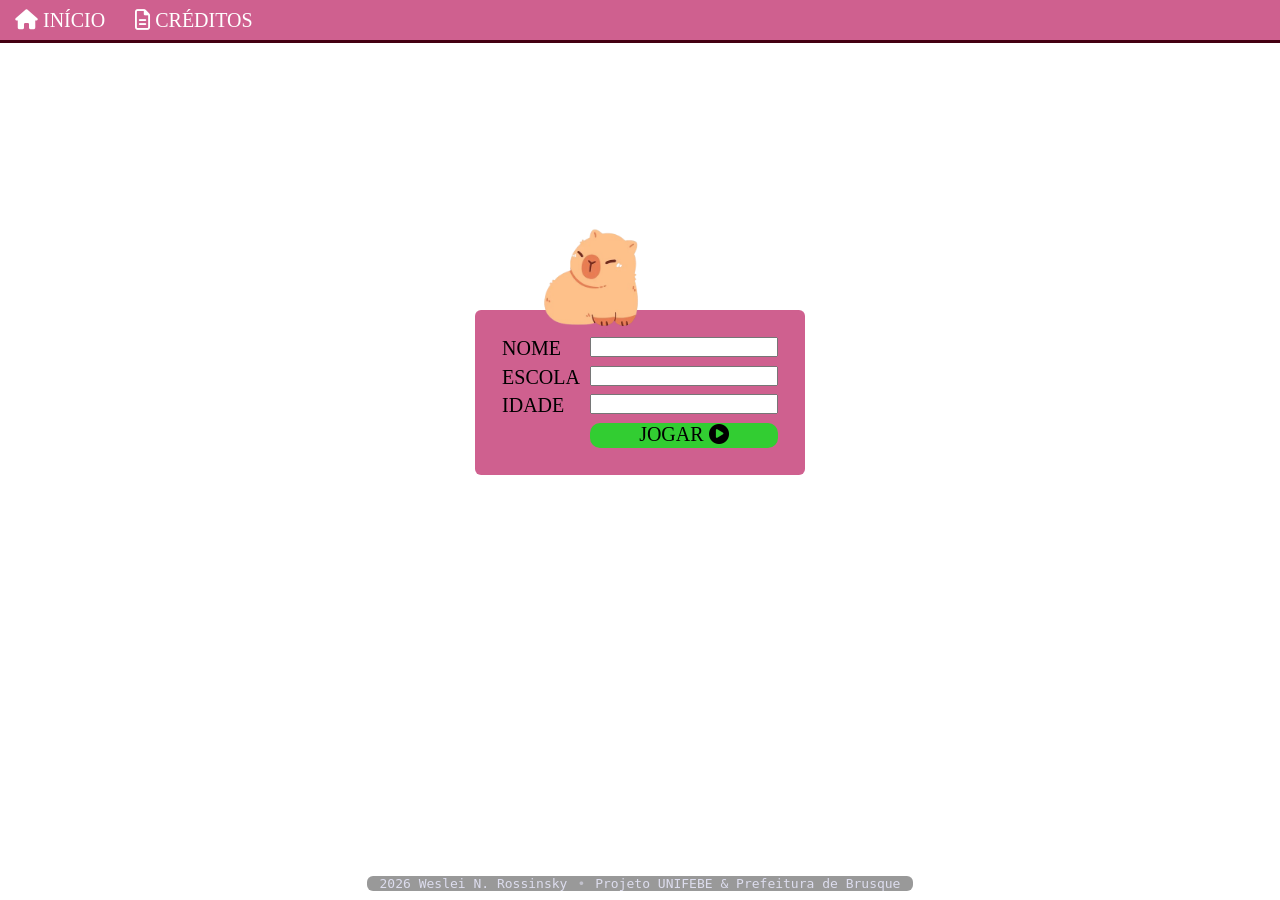
<file: index.html>
<!DOCTYPE html>
<html lang="pt-br">
<head>
    <meta charset="UTF-8">
    <meta name="viewport" content="width=device-width, initial-scale=1.0">
    <title>Jogo Educacional 2026 SI</title>

    <link rel="stylesheet" href="https://cdnjs.cloudflare.com/ajax/libs/font-awesome/6.5.0/css/all.min.css">
    <link rel="stylesheet" href="assets/style.css">
</head>

<body>
    <header>
        <a href="index.html" class="topbar-button">
            <i class="fa-solid fa-house"></i>
            INÍCIO
        </a>
        <a href="" class="topbar-button">
            <i class="fa-regular fa-file-lines"></i>
            CRÉDITOS
        </a>
    </header>

    <main class="register">
        <img src="assets/capybara.png" alt="capivara" style="
            width: 100px;
            position: absolute;
            left: 20%;
            top: -50%;
        ">

        <form action="/submit" method="POST">
        
            <label for="">NOME</label>
            <input type="text" id="f-nome" name="nome">
            
            <label for="">ESCOLA</label>
            <input type="text" id="f-escola" name="escola">
            
            <label for="">IDADE</label>
            <input type="password" id="password" name="password">
            
            <!-- <a href="play.html" class="play-button" style="background-color: #222; color: #fff;">
                <i class="fa-brands fa-redhat"></i>
            </a> -->
            <div></div>

            <a href="./nivel.html" class="play-button" style="background-color: limegreen;">
                JOGAR
                <i class="fa-solid fa-circle-play" style="font-size: 20px;"></i>
            </a>
        </form>
    </main>

    <footer>
        <p>2026 Weslei N. Rossinsky</p>
        <p>Projeto UNIFEBE & Prefeitura de Brusque</p>
    </footer>
</body>

</html>
</file>
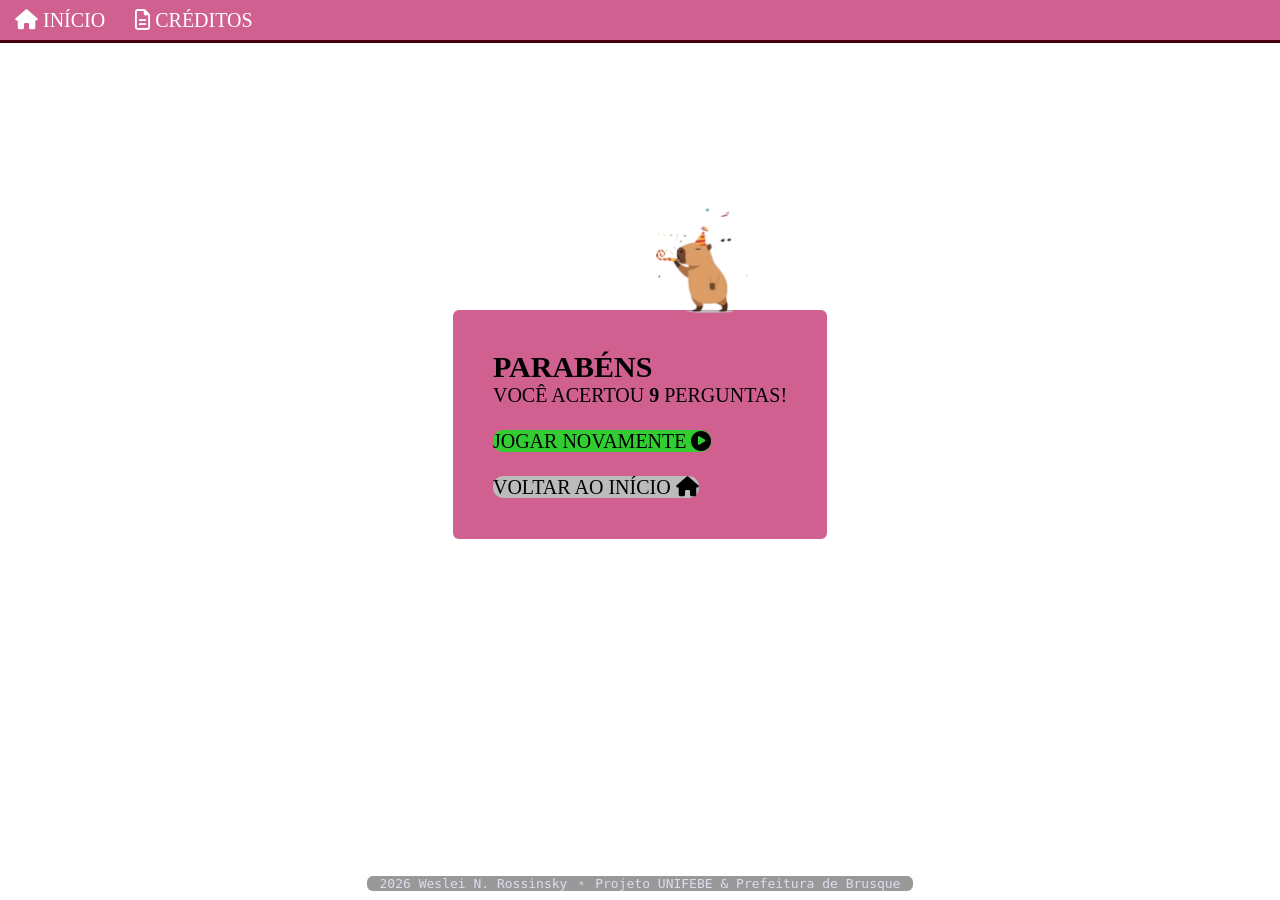
<file: final.html>
<!DOCTYPE html>
<html lang="pt-br">
<head>
    <meta charset="UTF-8">
    <meta name="viewport" content="width=device-width, initial-scale=1.0">
    <title>Jogo Educacional 2026 SI</title>

    <link rel="stylesheet" href="https://cdnjs.cloudflare.com/ajax/libs/font-awesome/6.5.0/css/all.min.css">
    <link rel="stylesheet" href="assets/style.css">
</head>

<body>
    <header>
        <a href="index.html" class="topbar-button">
            <i class="fa-solid fa-house"></i>
            INÍCIO
        </a>
        <a href="" class="topbar-button">
            <i class="fa-regular fa-file-lines"></i>
            CRÉDITOS
        </a>
    </header>

    <main class="register">
        <img src="assets/capybara-celebration.png" alt="capivara" style="
            width: 100px;
            position: absolute;
            right: 20%;
            top: -45%;
        ">

        <h2>PARABÉNS</h2>
        VOCÊ ACERTOU <b>9</b> PERGUNTAS!
        <br><br><a href="play.html" class="play-button" style="background-color: limegreen;">
            JOGAR NOVAMENTE
            <i class="fa-solid fa-circle-play"></i>
        </a>
        <br><br><a href="index.html" class="play-button" style="background-color: #bbb;">
            VOLTAR AO INÍCIO
            <i class="fa-solid fa-house"></i>
        </a>
    </main>

    <footer>
        <p>2026 Weslei N. Rossinsky</p>
        <p>Projeto UNIFEBE & Prefeitura de Brusque</p>
    </footer>
</body>

</html>
</file>
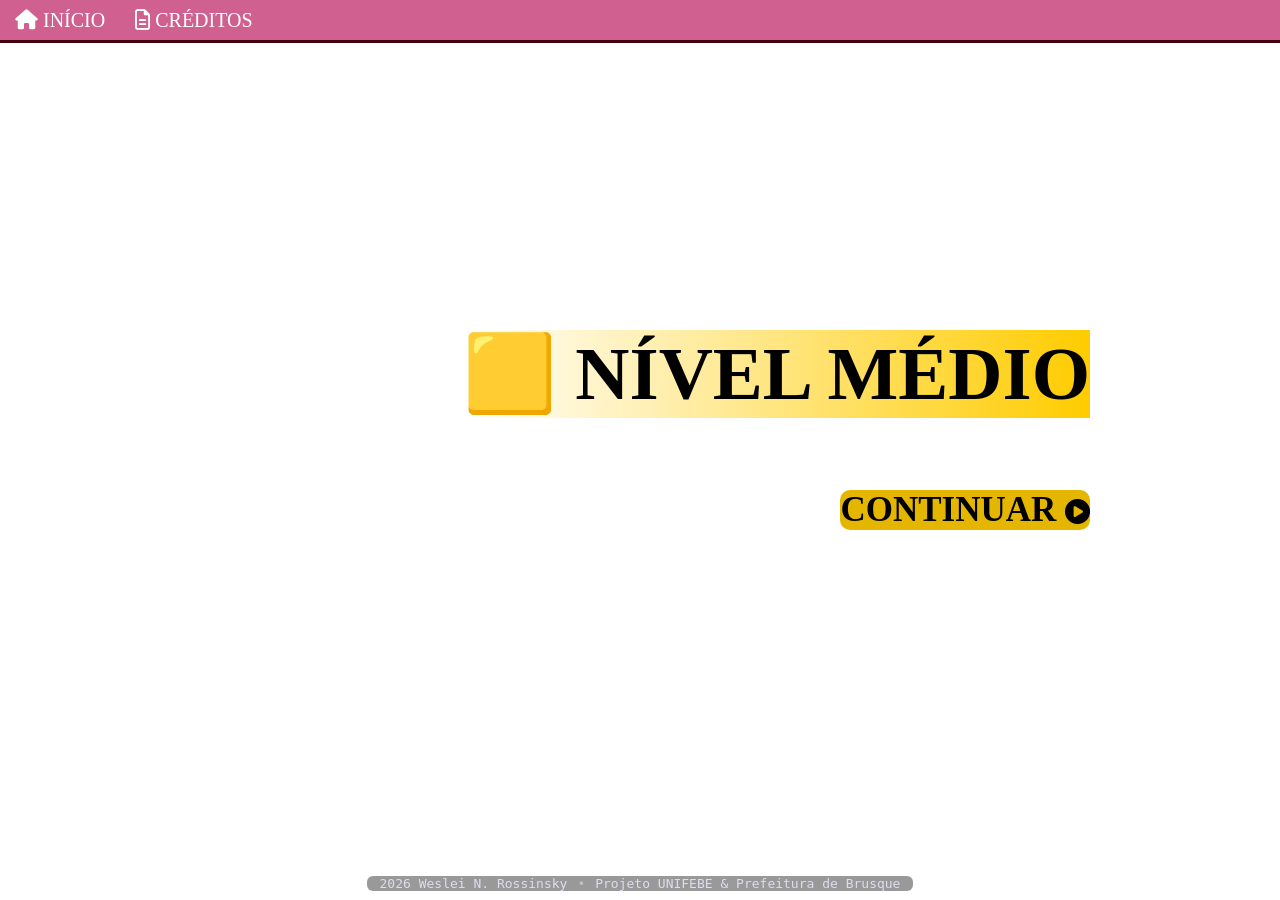
<file: nivel.html>
<!DOCTYPE html>
<html lang="pt-br">
<head>
    <meta charset="UTF-8">
    <meta name="viewport" content="width=device-width, initial-scale=1.0">
    <title>Jogar</title>

    <link rel="stylesheet" href="https://cdnjs.cloudflare.com/ajax/libs/font-awesome/6.5.0/css/all.min.css">
    <link rel="stylesheet" href="assets/style.css">
</head>

<body>
    <header>
        <a href="index.html" class="topbar-button">
            <i class="fa-solid fa-house"></i>
            INÍCIO
        </a>
        <a href="" class="topbar-button">
            <i class="fa-regular fa-file-lines"></i>
            CRÉDITOS
        </a>
    </header>

    <main class="level palette-medio">
        <h2>
            🟨 NÍVEL MÉDIO
        </h2>

        <a href="play.html">
            <h3>
                CONTINUAR
                <i class="fa-solid fa-circle-play" style="font-size: 25px;"></i>
            </h3>
        </a>
    </main>

    <footer>
        <p>2026 Weslei N. Rossinsky</p>
        <p>Projeto UNIFEBE & Prefeitura de Brusque</p>
    </footer>
</body>

</html>
</file>
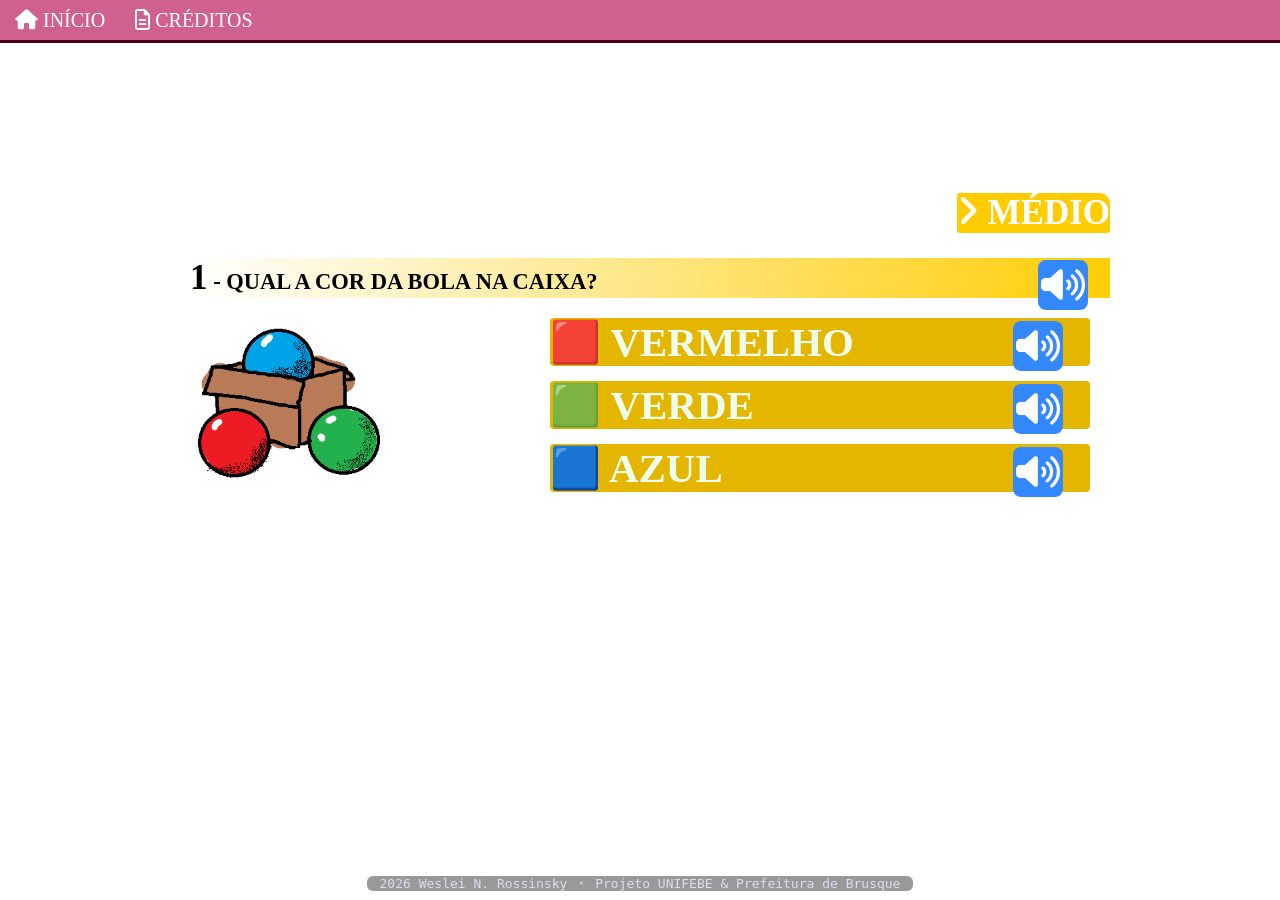
<file: play.html>
<!DOCTYPE html>
<html lang="pt-br">
<head>
    <meta charset="UTF-8">
    <meta name="viewport" content="width=device-width, initial-scale=1.0">
    <title>Jogar</title>

    <link rel="stylesheet" href="https://cdnjs.cloudflare.com/ajax/libs/font-awesome/6.5.0/css/all.min.css">
    <link rel="stylesheet" href="assets/style.css">
</head>

<body>
    <header>
        <a href="index.html" class="topbar-button">
            <i class="fa-solid fa-house"></i>
            INÍCIO
        </a>
        <a href="" class="topbar-button">
            <i class="fa-regular fa-file-lines"></i>
            CRÉDITOS
        </a>
    </header>

    <main class="question palette-medio">
        <span>
            <i class="fa-solid fa-angle-right"></i>
            MÉDIO
        </span>
        <h2>
            1 - QUAL A COR DA BOLA NA CAIXA?
            <button class="fa-solid fa-volume-high audio-button"></button>
        </h2>

        <div>
            <img src="./assets/bola-na-caixa.png" alt="bola na caixa" width=200vw>
            
            <a href="play2.html" style="grid-area: ans1">
                <h3>🟥 VERMELHO</h3>
                <button class="fa-solid fa-volume-high audio-button"></button>
            </a>
            <a href="play2.html" style="grid-area: ans2">
                <h3>🟩 VERDE</h3>
                <button class="fa-solid fa-volume-high audio-button"></button>
            </a>
            <a href="play2.html" style="grid-area: ans3">
                <h3>🟦 AZUL</h3>
                <button class="fa-solid fa-volume-high audio-button"></button>
            </a>
        </div>
    </main>

    <footer>
        <p>2026 Weslei N. Rossinsky</p>
        <p>Projeto UNIFEBE & Prefeitura de Brusque</p>
    </footer>
</body>

</html>
</file>
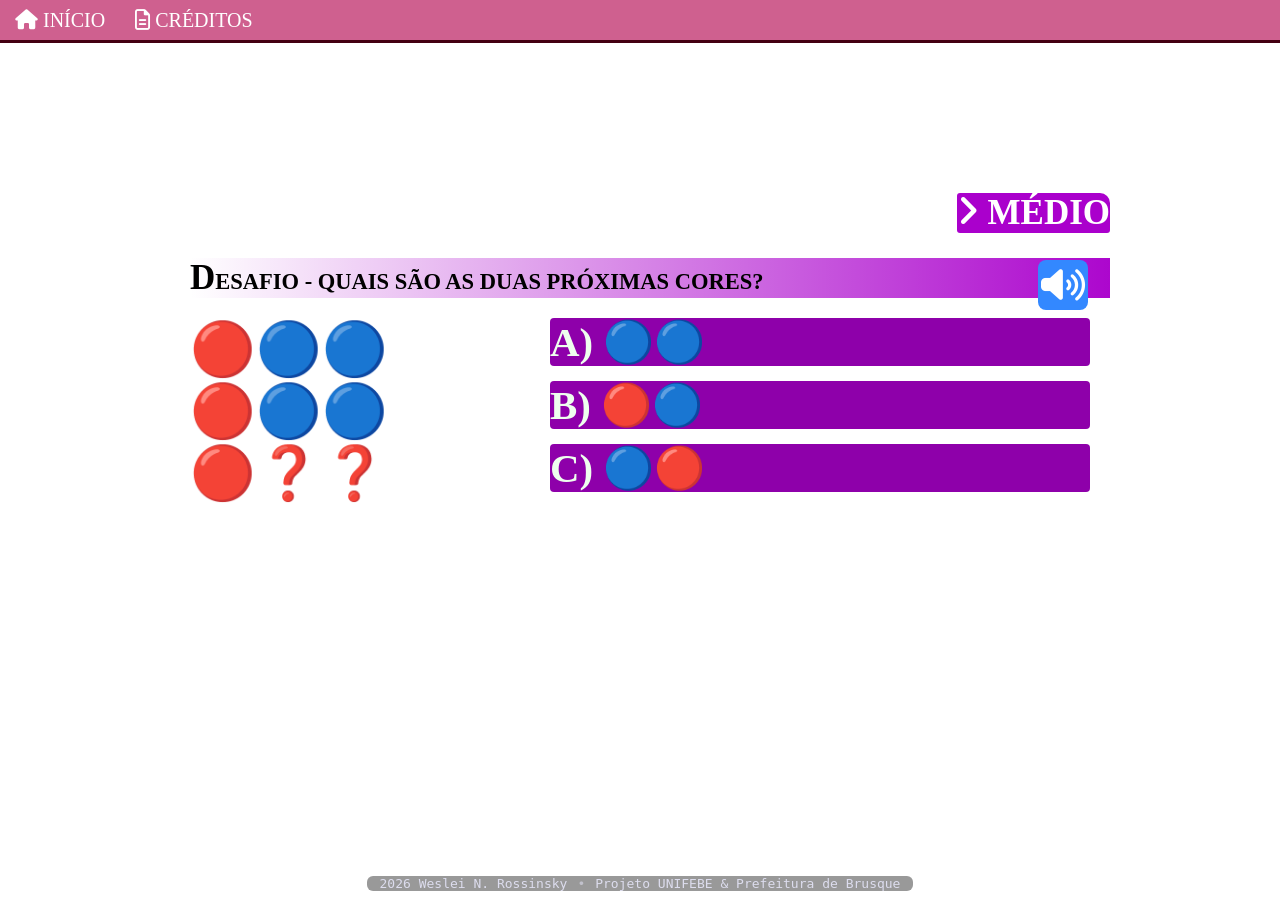
<file: play2.html>
<!DOCTYPE html>
<html lang="pt-br">
<head>
    <meta charset="UTF-8">
    <meta name="viewport" content="width=device-width, initial-scale=1.0">
    <title>Jogar</title>

    <link rel="stylesheet" href="https://cdnjs.cloudflare.com/ajax/libs/font-awesome/6.5.0/css/all.min.css">
    <link rel="stylesheet" href="assets/style.css">
</head>

<body>
    <header>
        <a href="index.html" class="topbar-button">
            <i class="fa-solid fa-house"></i>
            INÍCIO
        </a>
        <a href="" class="topbar-button">
            <i class="fa-regular fa-file-lines"></i>
            CRÉDITOS
        </a>
    </header>

    <main class="question palette-desafio">
        <span>
            <i class="fa-solid fa-angle-right"></i>
            MÉDIO
        </span>
        <h2>
            DESAFIO - QUAIS SÃO AS DUAS PRÓXIMAS CORES?
            <button class="fa-solid fa-volume-high audio-button"></button>
        </h2>

        <div>
            <p style="grid-area: img; font-size: 150%;">
                🔴🔵🔵
                🔴🔵🔵
                🔴❓❓
            </p>
            <a href="final.html" style="grid-area: ans1">
                <h3>A) 🔵🔵</h3>
                <!-- <button class="fa-solid fa-volume-high audio-button"></button> -->
            </a>
            <a href="final.html" style="grid-area: ans2">
                <h3>B) 🔴🔵</h3>
                <!-- <button class="fa-solid fa-volume-high audio-button"></button> -->
            </a>
            <a href="final.html" style="grid-area: ans3">
                <h3>C) 🔵🔴</h3>
                <!-- <button class="fa-solid fa-volume-high audio-button"></button> -->
            </a>
        </div>
    </main>

    <footer>
        <p>2026 Weslei N. Rossinsky</p>
        <p>Projeto UNIFEBE & Prefeitura de Brusque</p>
    </footer>
</body>

</html>
</file>
<file: assets/style.css>
* {
    margin: 0;
    padding: 0;
    box-sizing: content-box;
}
:root {
    --color1: #c58e;
    --dcolor1: #925f;
    --fonttiny: 13px;
    --fontsmall: 15px;
    --fontbig: 20px;
    --fontbigger: 35px;
    --fonthuge: 50px;

    --color-medio: #fc0;
    --color-desafio: #a0c;

    --max-width: 900px;
}

html, body {height: 100%;}
body {
    font-family: cursive;
    font-size: var(--fontbig);
    
    background:
        fixed center
        url(https://img.magnific.com/vetores-gratis/fronteira-de-jardim-de-infancia-brincalhao-com-rabiscos-de-lapis_107791-32012.jpg);
    background-size: cover;

    display: flex;
    flex-direction: column;
    align-items: center;
}


header {
    height: 40px;
    width: 100vw;
    background: fixed var(--color1);
    outline: solid #401 3px;

    display: flex;
    align-items: center;
}
.topbar-button {
    color: #fff;
    margin: 15px;
    text-decoration: none;
    transition: color .2s ease;
}
.topbar-button:hover {
    color: var(--dcolor1);
}


.register {
    position: relative;
    top: 30vh;

    background: var(--color1);
    background-size: cover;

    padding: 40px 40px;
    border-radius: 6px;
}

.play-button {
    border: 0;
    border-radius: 10px;

    text-align: center;
    text-decoration: none;
    color: #000;
}
.play-button:hover { filter: brightness(1.1); }

form {
    align-content: center;
    justify-content: center;
    display: grid;
    grid-template-columns: 25% 75%;
    grid-template-rows: 20px 20px 20px 25px;
    gap: 10%;
}


.question {
    position: relative;
    top: 17vh;

    font-size: var(--fontsmall);
    background: #fffe;
    background-size: cover;
    padding: 20px;
    border-radius: 10px;
    width: 80vw;
    max-width: var(--max-width);
    min-height: 450px;

    overflow: hidden;
    display: flex;
    flex-direction: column;
}
.question h2 {
    position: relative;
    grid-area: head;
    width: 105%;
    height: fit-content;
    margin-top: 5%;
}
.question h2::first-letter { font-size: var(--fontbigger); }
.question span {
    color: #fff;
    font-weight: bold;
    font-size: var(--fontbigger);
    border-radius: 3px;

    position: absolute;
    right: 0;
    top: 0;
}
.question div {
    position: relative;
    margin-top: 20px;
    display: grid;
    grid-template-areas:
        "img ans1"
        "img ans2"
        "img ans3"
        "img ans4";
    grid-template-columns: 40% 60%;
    grid-template-rows: 20% 20% 20% 20%;
    height: 70%;

    font-size: var(--fontbigger);
}
.question a {
    text-decoration: none;
    position: relative;
    font-size: var(--fontbigger);
}
.question h3 {
    position: relative;
    color: #efe;
    border-radius: 4px;
}
.question img {
    grid-area: img;
}
.audio-button {
    height: 50px;
    width: 50px;
    font-size: var(--fontbigger);
    border-radius: 8px;
    position: absolute;
    top: 5%;
    right: 5%;
    border: 0;
    color: #fff;
    background-color: #38f;
}


.level {
    position: relative;
    top: 30vh;

    color: #000;
    font-size: var(--fonthuge);
    background: #fffe;
    background-size: cover;
    padding: 20px;
    border-radius: 10px;
    width: 80vw;
    max-width: var(--max-width);
    min-height: 200px;

    display: flex;
    flex-direction: column;
    justify-content: space-between;
    align-items: end;
}

.level a, .level h3 {
    color: #000;
    text-decoration: none;
    position: relative;
    font-size: var(--fontbigger);
    width: fit-content;
    border-radius: 10px;
}


.palette-medio span{
    background-color: var(--color-medio);
}
.palette-medio h2 {
    background: linear-gradient(-90deg, var(--color-medio), #0000);
}
.palette-medio h3 {
    background-color: color-mix(in srgb, var(--color-medio) 100%, #000 12%)
}

.palette-desafio span {
    background-color: var(--color-desafio);
}
.palette-desafio h2 {
    background: linear-gradient(-90deg, var(--color-desafio), #0000);
}
.palette-desafio h3 {
    background-color: color-mix(in srgb, var(--color-desafio) 100%, #000 20%)
}


footer {
    position: absolute;
    bottom: 1vh;

    color: #dde;
    background: fixed #0006;
    padding: 0 1vw;
    border-radius: 6px;

    font-family: monospace;
    font-size: var(--fonttiny);
    text-align: center;

    display: flex;
    flex-direction: row;
    gap: 10px;
}
footer p:not(:last-child)::after {
    content: "•";
    margin-left: 10px;
    opacity: 0.6;
}
</file>
